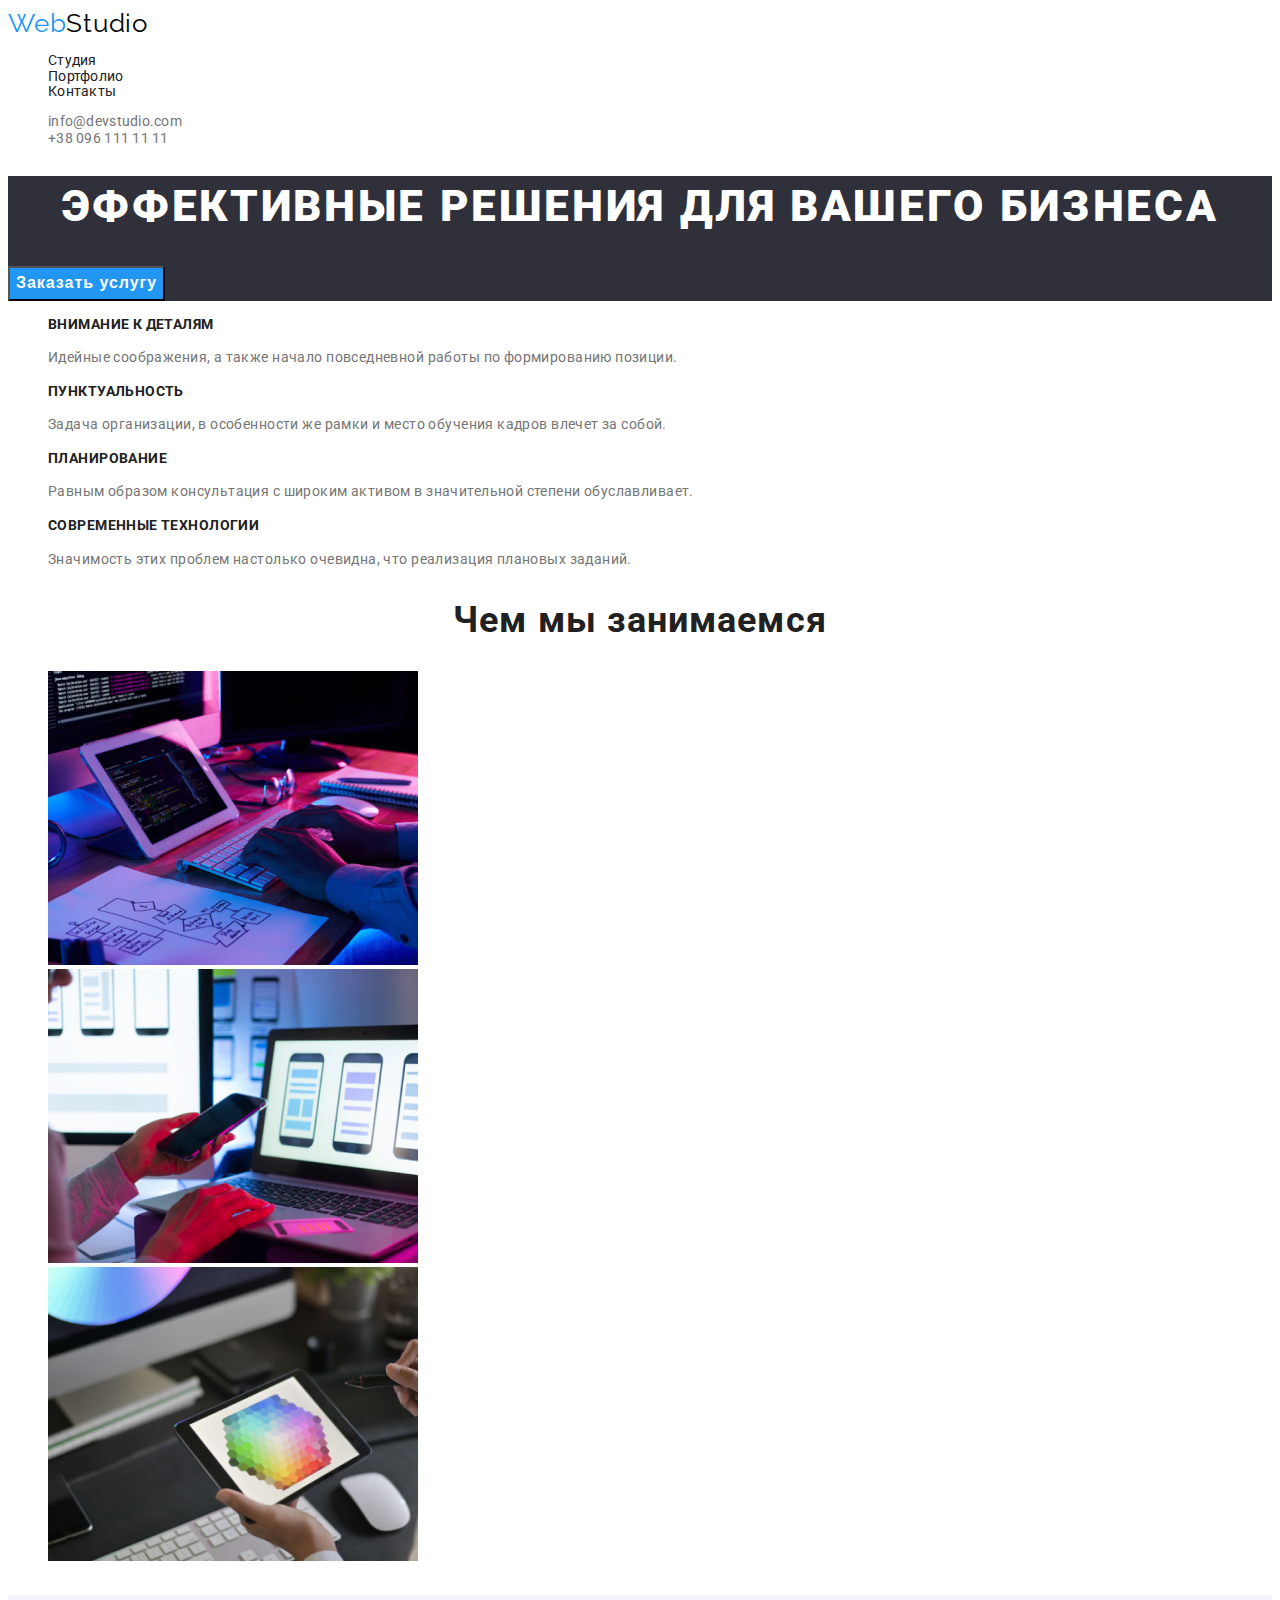
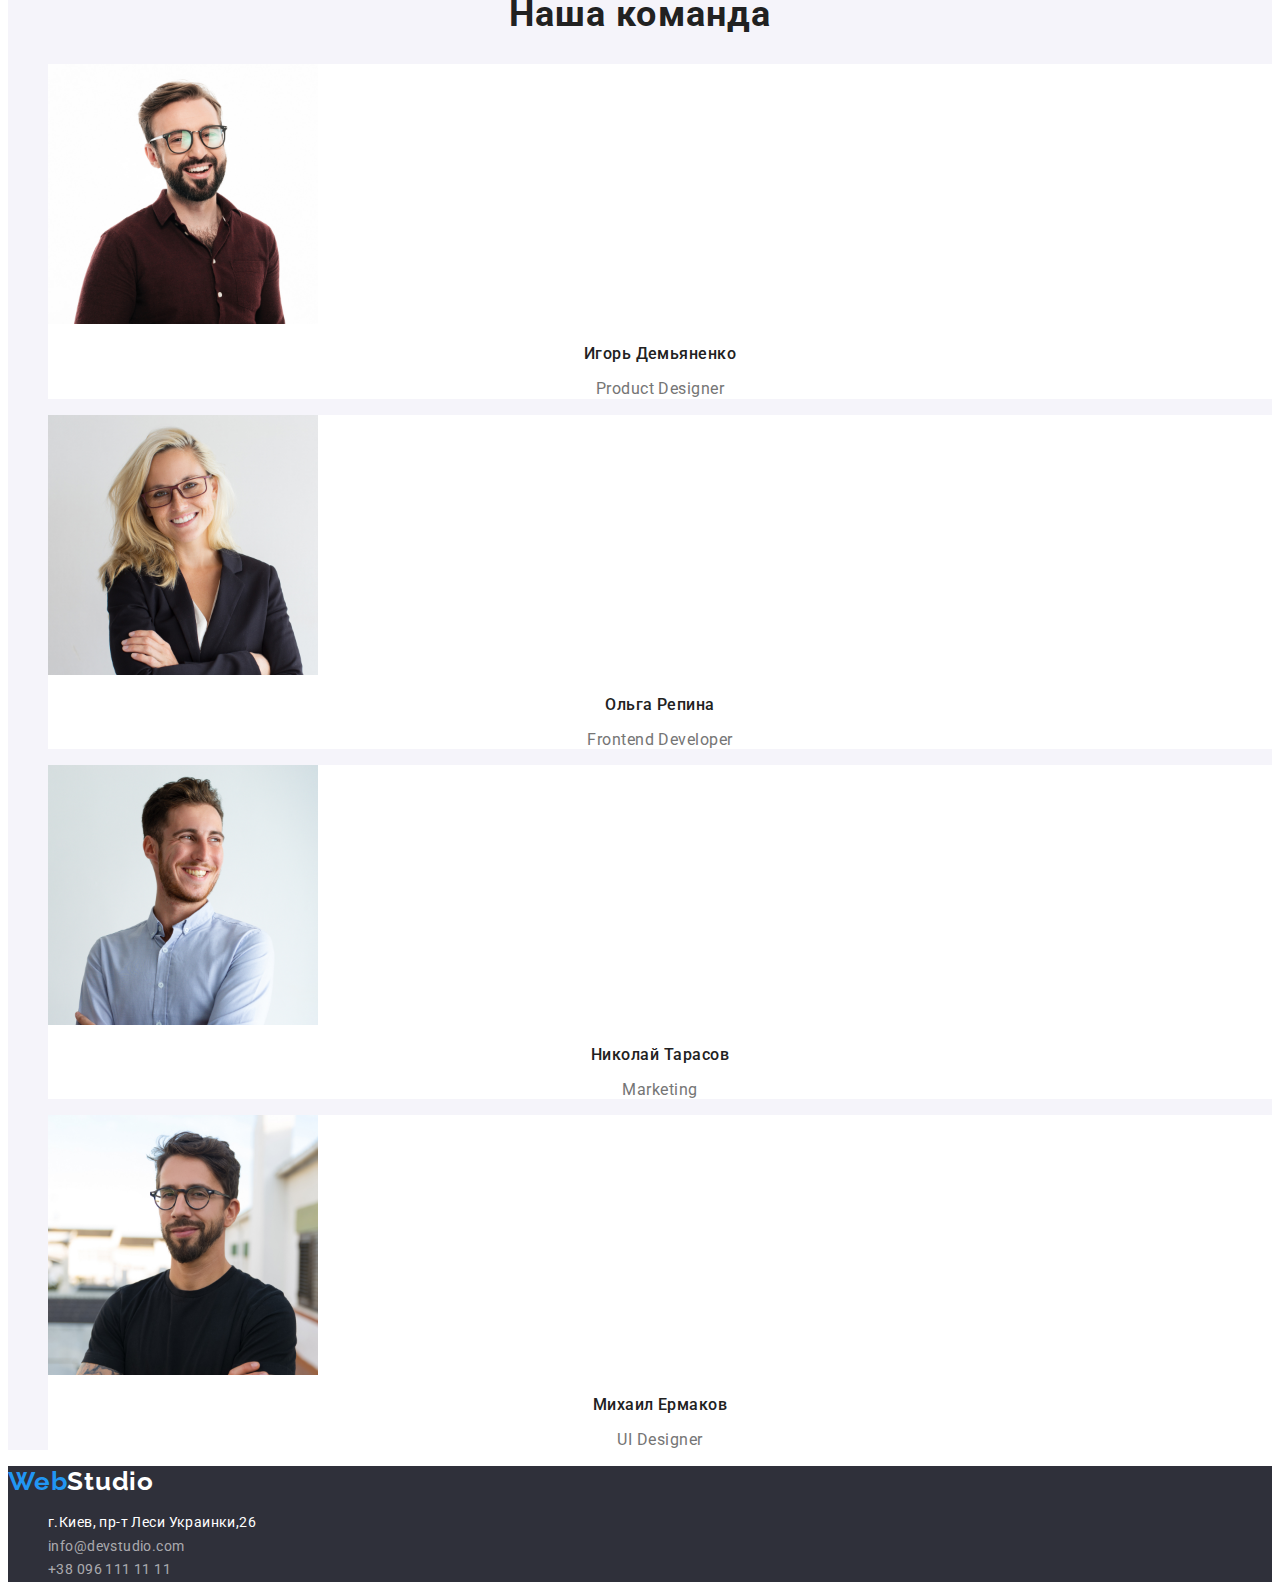
<file: index.html>
<!DOCTYPE html>
<html lang="ru">

<head>
    <meta charset="UTF-8">
    <meta http-equiv="X-UA-Compatible" content="IE=edge">
    <meta name="viewport" content="width=device-width, initial-scale=1.0">
    <title>Студия</title>
<link rel="preconnect" href="https://fonts.googleapis.com">
<link rel="preconnect" href="https://fonts.gstatic.com" crossorigin>
<link href="https://fonts.googleapis.com/css2?family=Raleway:wght@700&family=Roboto:wght@400;500;700;900&display=swap"
    rel="stylesheet">
    <link rel="stylesheet" href="./css/slyles.css">
</head>

<body>
    <!-- начальные ссылки -->
    <header class="header-main">
        <a href="" class="logo link"><span class="web">Web</span>Studio</a>
        <nav>
            <ul class="title-nav-text list link">
                <li><a href="./index.html" class="title-nav-text link">Студия</a></li>
                <li><a href="./portfolio.html" class="title-nav-text link">Портфолио</a></li>
                <li><a href="" class="title-nav-text link">Контакты</a></li>
            </ul>
        </nav>
        <ul class="site-nav list">
            <li><a href="mailto:info@devstudio.com" class="site-nav-mail link ">info@devstudio.com</a></li>
            <li><a href="tel:+380961111111" class="site-nav-tel link">+38 096 111 11 11</a></li>
        </ul>
    </header>
    <!-- hero section 1 -->
    <main>
        <section class="hero">
            <h1 class="hero-title">Эффективные решения для вашего бизнеса</h1>
            <button type="button" class="button">Заказать услугу</button>
        </section>
        <!--идеи секция 2 -->
        <section class="section-idea">
            <h2 hidden class="section-title">черты характера</h2>
            <ul class="section-idea-ul list">
                <li class="section-idea-details">
                    <h3 class="section-title">Внимание к деталям</h3>
                    <p>Идейные соображения, а также начало повседневной работы по формированию позиции.</p>
                </li>
                <li class="section-idea-details">
                    <h3 class="section-title">Пунктуальность</h3>
                    <p>Задача организации, в особенности же рамки и место обучения кадров влечет за собой.</p>
                </li>
                <li class="section-idea-details">
                    <h3 class="section-title">Планирование</h3>
                    <p>Равным образом консультация с широким активом в значительной степени обуславливает.</p>
                </li>
                <li class="section-idea-details">
                    <h3 class="section-title">Современные технологии</h3>
                    <p>Значимость этих проблем настолько очевидна, что реализация плановых заданий.</p>
                </li>
            </ul>
        </section>
        <!--чем мы занимаемся секция 3 фотки 1 -->
        <section class="section-whatarewedoing">
            <h2 class="section-title-main">Чем мы занимаемся</h2>
            <ul class="feachers-list list">
                <li><img src="./images/img.png" alt="печатают на клавиатуре с планшетом" width="370" height="294"></li>
                <li><img src="./images/img(2).png" alt="печатают на телефоне и ноутбуке" width="370" height="294"></li>
                <li><img src="./images/img(3).png" alt="на планшете выбирает цвета из палитры" width="370" height="294">
                </li>
            </ul>
        </section>
        <!--наша команда секция 4 фотки 2 -->
        <section class="section-team">
            <h2 class="section-title-main">Наша команда</h2>
            <ul class="section-team list">
                <li class="section-team-card"><img src="./images/img.jpg" alt="мужчина в очках с бородой очень доволен" width="270" height="260">
                    <h3 class="section-title-team">Игорь Демьяненко</h3>
                    <p lang="en" class="section-team-prof">Product Designer</p>
                </li>
                <li class="section-team-card"><img src="./images/img(1).jpg" alt="женщина блондинка в очках улыбается" width="270" height="260">
                    <h3 class="section-title-team">Ольга Репина</h3>
                    <p lang="en" class="section-team-prof"> Frontend Developer</p>
                </li>
                <li class="section-team-card"><img src="./images/img(2).jpg" alt="русоволосый мужчина без бороды улыбается" width="270"
                        height="260">
                    <h3 class="section-title-team">Николай Тарасов</h3>
                    <p lang="en" class="section-team-prof">Marketing</p>
                </li>
                <li class="section-team-card"><img src="./images/img(3).jpg" alt="мужчина брюнет в очках с бородой улыбается,доволен" width="270"
                        height="260">
                    <h3 class="section-title-team">Михаил Ермаков</h3>
                    <p lang="en" class="section-team-prof">UI Designer</p>
                </li>
            </ul>
        </section>
    </main>
    <!-- Подвал страницы -->
    <footer class="footer">
        <a href="WebStudio" lang="en" class="footer-webstudio link"><span class="footer-web">Web</span>Studio</a>
        <address class="footer-address">
            <ul class="section-footer list">

                <li> <a href="https://goo.gl/maps/JEW9ovbfu2PFGyKFA" target="_blank" rel="noopener nofollow noreferrer"
                        class="futer-maps link">
                        г.Киев, пр-т Леси Украинки,26</a> </li>
                <li><a href=" mailto:info@devstudio.com" class="footer-mail link">info@devstudio.com</a></li>
                <li><a href="tel:+380961111111" class="footer-tel link">+38 096 111 11 11</a></li>
            </ul>
        </address>
    </footer>
</body>
</html>
</file>
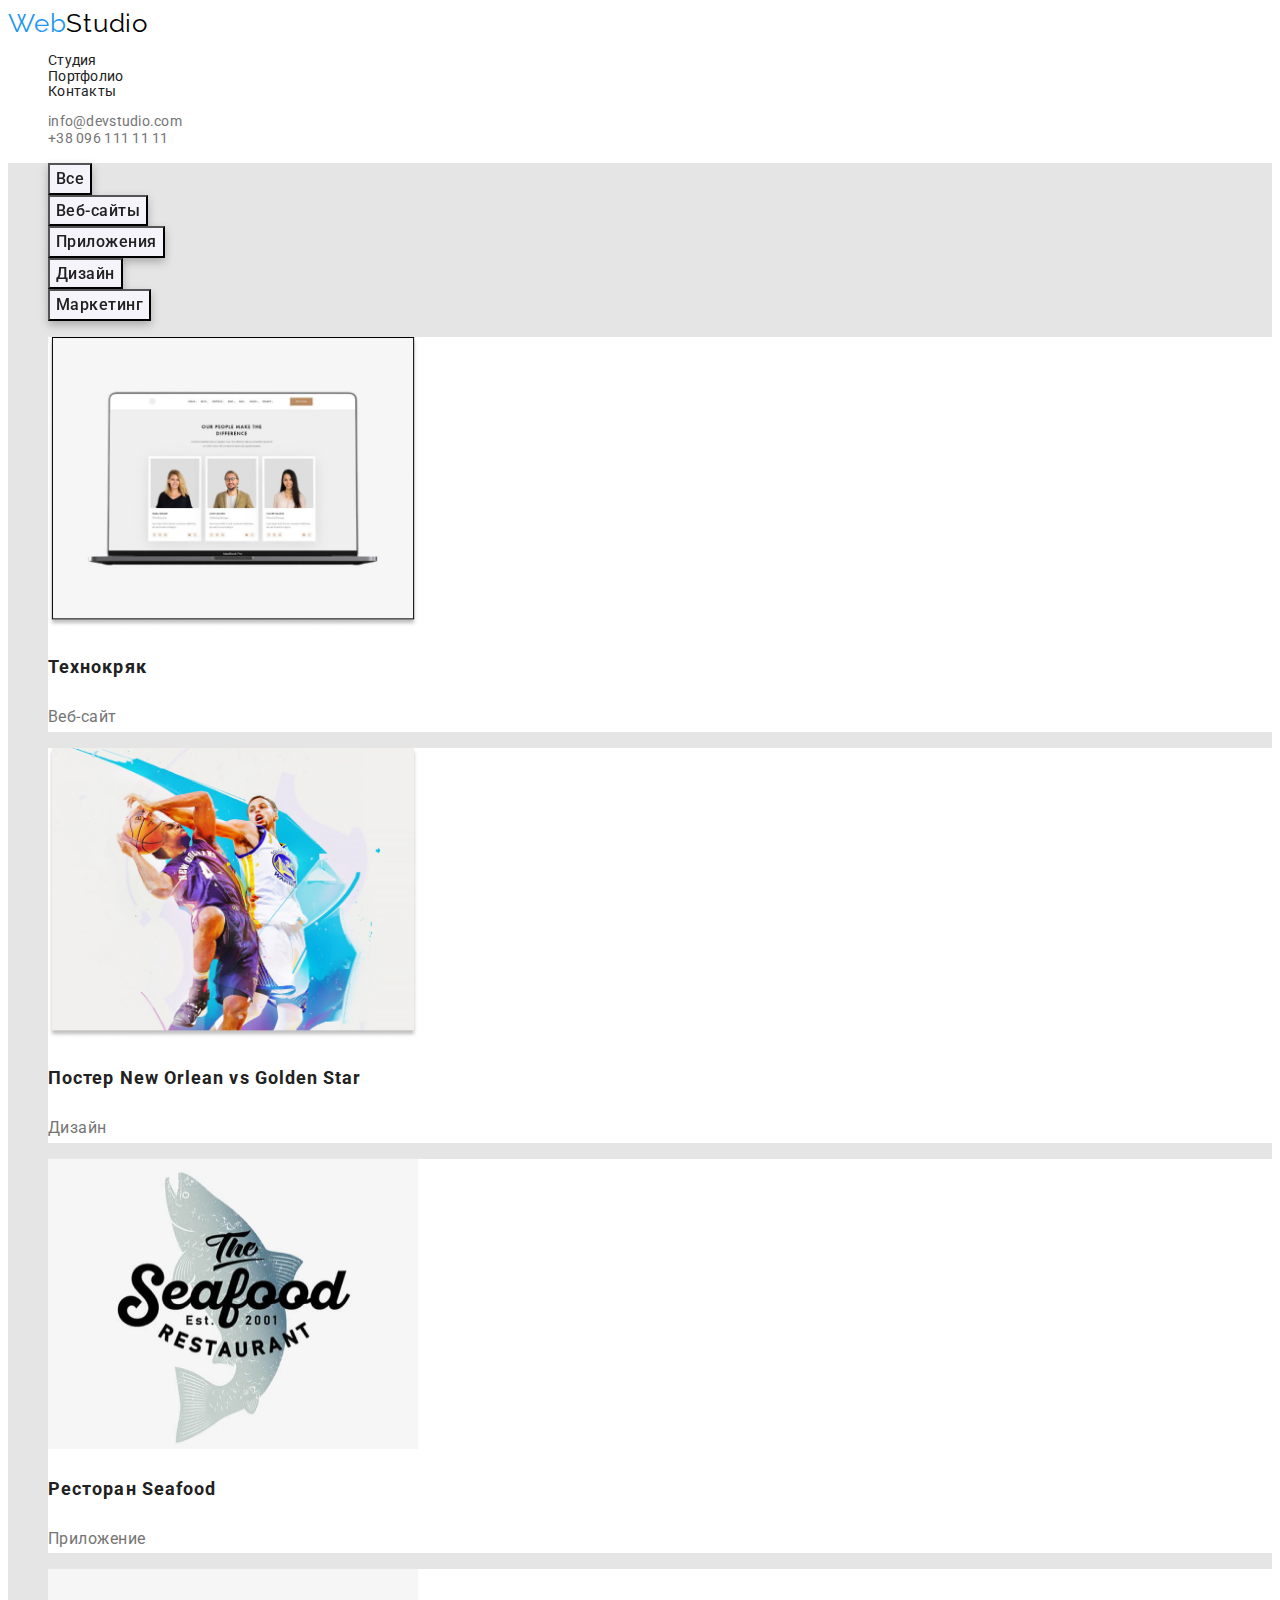
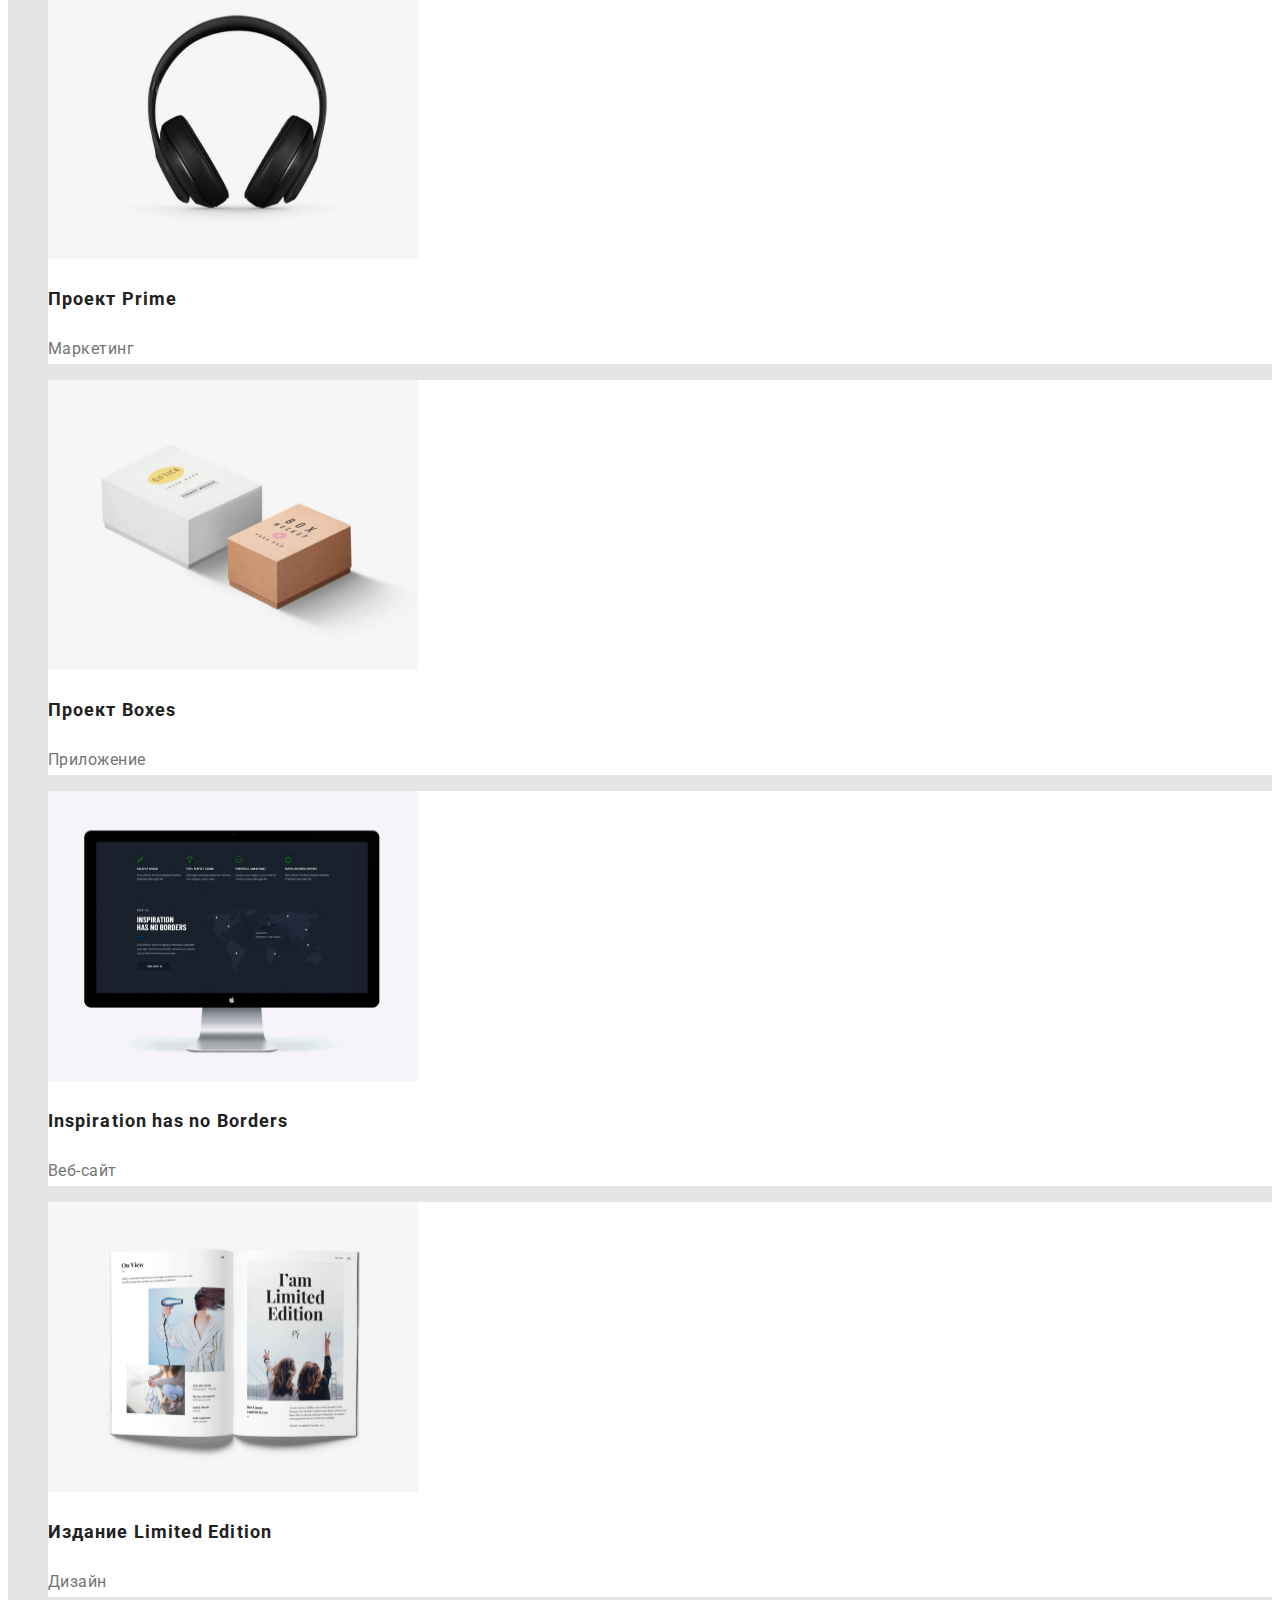
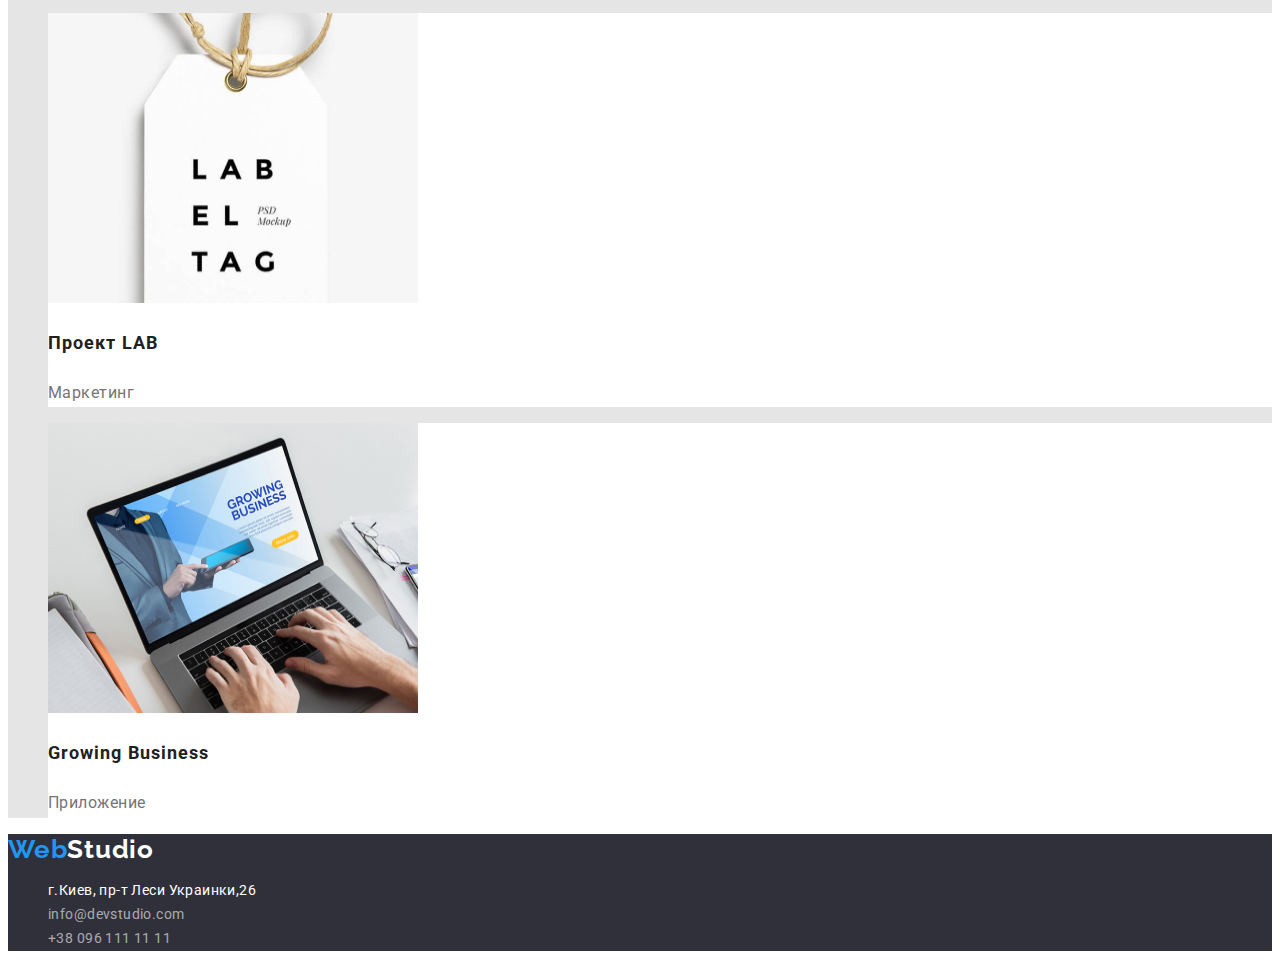
<file: portfolio.html>
<!DOCTYPE html>
<html lang="ru">
<head>
    <meta charset="UTF-8">
    <meta http-equiv="X-UA-Compatible" content="IE=edge">
    <meta name="viewport" content="width=device-width, initial-scale=1.0">
    <title>Портфолио</title>
    <link rel="preconnect" href="https://fonts.googleapis.com">
    <link rel="preconnect" href="https://fonts.gstatic.com" crossorigin>
    <link href="https://fonts.googleapis.com/css2?family=Raleway:wght@700&family=Roboto:wght@400;500;700;900&display=swap"
        rel="stylesheet">
    <link rel="stylesheet" href="./css/slyles.css">
</head>
<body>
    <!-- начальные ссылки -->
    <header class="header-main">
        <a href="" class="logo link"><span class="web">Web</span>Studio</a>
        <nav>
            <ul class="title-nav-text list link">
                <li><a href="./index.html" class="title-nav-text link">Студия</a></li>
                <li><a href="./portfolio.html" class="title-nav-text link">Портфолио</a></li>
                <li><a href="" class="title-nav-text link">Контакты</a></li>
            </ul>
        </nav>
        <ul class="site-nav list">
            <li><a href="mailto:info@devstudio.com" class="site-nav-mail link ">info@devstudio.com</a></li>
            <li><a href="tel:+380961111111" class="site-nav-tel link">+38 096 111 11 11</a></li>
        </ul>
    </header>
<main class="section-main">
<section>   
    <!-- button menu -->  
    <h1 hidden>button</h1>
<ul class="button-menu list">
<li>
<button type="button" class="button-menu-portfolio">Все</button>
</li>
<li> <button type="button" class="button-menu-portfolio ">Веб-сайты</button></li>
<li><button type="button" class="button-menu-portfolio">Приложения</button></li>
<li><button type="button" class="button-menu-portfolio">Дизайн</button></li>
<li><button type="button" class="button-menu-portfolio">Маркетинг</button></li>
</ul>
<!-- progect -->

    <h2 hidden>progect</h2>
<ul class="project-section list">
    <li class="section-team-card" ><img src="./images/komp.jpg" alt="ноутбук" width="370" height="290"> 
    <h3 class="project-section-title">Технокряк</h3>
    <p class="project-section-text">Веб-сайт</p>
</li>
    <li class="section-project-card" ><img src="./images/basket.jpg" alt="баскетбол" width="370" height="290">
    <h3 lang="en" class="project-section-title">Постер New Orlean vs Golden Star</h3>
    <p class="project-section-text">Дизайн</p>
</li>
    <li class="section-project-card" ><img src="./images/seafood.jpg" alt="логотим морской еды" width="370" height="290">
    <h3 lang="en" class="project-section-title">Ресторан Seafood</h3>
    <p class="project-section-text">Приложение</p>
</li>
    <li class="section-project-card" ><img src="./images/naush.jpg" alt="наушники" width="370" height="290">
    <h3 lang="en" class="project-section-title">Проект Prime</h3>
    <p class="project-section-text">Маркетинг</p>
</li>
    <li class="section-project-card" ><img src="./images/korobki.jpg" alt="коробкт картонные" width="370" height="290">
    <h3 lang="en" class="project-section-title">Проект Boxes</h3>
    <p class="project-section-text">Приложение</p>
</li>
    <li class="section-project-card"><img src="./images/monitor.jpg" alt="монитор компьтера" width="370" height="290">
    <h3 lang="en" class="project-section-title">Inspiration has no Borders</h3>
    <p class="project-section-text">Веб-сайт</p>
</li>
    <li class="section-project-card" ><img src="./images/kniga.jpg" alt="книга" width="370" height="290">
    <h3 lang="en" class="project-section-title">Издание Limited Edition</h3>
    <p class="project-section-text">Дизайн</p>
</li>
    <li class="section-project-card" ><img src="./images/birka.jpg" alt="бирка" width="370" height="290">
    <h3 class="project-section-title">Проект LAB</h3>
    <p class="project-section-text">Маркетинг</p>
</li>
    <li class="section-project-card" ><img src="./images/nout.jpg" alt="руки печатают на ноутбуке" width="370" height="290">
    <h3 lang="en" class="project-section-title">Growing Business</h3>
    <p class="project-section-text">Приложение</p>
</li>
</ul>
</section>
</main>
<!-- Подвал страницы -->
<footer class="footer">
    <a href="WebStudio" lang="en" class="footer-webstudio link"><span class="footer-web">Web</span>Studio</a>
    <address class="footer-address">
        <ul class="section-footer list">

            <li> <a href="https://goo.gl/maps/JEW9ovbfu2PFGyKFA" target="_blank" rel="noopener nofollow noreferrer"
                    class="futer-maps link">
                    г.Киев, пр-т Леси Украинки,26</a> </li>
            <li><a href=" mailto:info@devstudio.com" class="footer-mail link">info@devstudio.com</a></li>
            <li><a href="tel:+380961111111" class="footer-tel link">+38 096 111 11 11</a></li>
        </ul>
    </address>
</footer>
        
 </body>       
        </html>
</file>
<file: css/slyles.css>
:root {
    --primery-text-color: #757575;
    --title-text-color: #212121;
    --color-logo: #2196F3;
    --color-bacgraund-hovfut:#2F303A;
    --font-family: 'Raleway', sans-serif;
    --font-family: 'Roboto', sans-serif;
    --bacground-font-waight:#ffffff;
    --footer-mail-telefon:rgba(255, 255, 255, 0.6);

}

/*сброс таблиц*/
.list {
    list-style: none;
}

.link {
    text-decoration: none;
}
body {
    font-family: 'Roboto', sans-serif;
    color:var(--primery-text-color);
}
/*title heder*/
.header-main {
    background-color:var(--bacground-font-waight)
}
.section-title {
    color:var(--title-text-color);
}
/*логотип*/
.logo {
font-family: 'Raleway',sans-serif;
    font-size: 26px;
    line-height: 1.2;
    letter-spacing: 0.03em;
    color: #000000;
}
.web {
    color:var(--color-logo);
}
/*навигация хэдэр*/
.title-nav {
        font-weight: 500;
        font-size: 14px;
        line-height: 1.2;
        letter-spacing: 0.02em;
}
.studia-title { 
        color:var(--title-text-color);
}
.title-nav-text {
        font-size: 14px;
        line-height: 1.1;
        letter-spacing: 0.02em;
    
        color:var(--title-text-color);
}
.title-nav-text:hover,
.title-nav-text:focus {
    color:var(--color-logo);
}

.portfolio-title,
.kontakt-title {
    color:var(--title-text-color);
}
/*site nav */
.site-nav {
        font-size: 14px;
        line-height: 1.2;
        letter-spacing: 0.02em;
}
.site-nav-mail {
    color:var(--primery-text-color);
}
.site-nav-mail:hover,
.site-nav-mail:focus {
  color:var(--color-logo);  
}
.site-nav-tel {
    color:var(--primery-text-color);
}
.site-nav-tel:hover,
.site-nav-tel:focus{
    color: var(--color-logo);
}

/*===================================hero==========================*/
.hero {
    background-color:var(--color-bacgraund-hovfut);
    color:var(--bacground-font-waight);
}

.hero-title {
        font-weight: 900;
        font-size: 44px;
        line-height: 60px;
        text-align: center;
        letter-spacing: 0.06em;
        text-transform: uppercase;
        color:var(--bacground-font-waight);
}

.button {
        font-weight: 700;
        font-size: 16px;
        line-height: 1.8;
        display: flex;
        align-items: center;
        text-align: center;
        letter-spacing: 0.06em;
        cursor: pointer;
        background-color:var(--color-logo);
        color:var(--bacground-font-waight);
}
.button:hover,
.button:focus{
    background-color:#188CE8;
    color:var(--bacground-font-waight);
}
/*========================HERO==================================================*/
/*============================section idea 2==============================================*/
.section-idea-details {
        font-size: 14px;
        line-height: 1.7;
        letter-spacing: 0.03em;
        color:var(--primery-text-color);
}
.section-title {
    font-weight: 700;
    font-size: 14px;
    line-height: 1.1;
    letter-spacing: 0.03em;
    text-transform: uppercase;
    color:var(--title-text-color);
}
.section-title-main{
font-weight: 700;
font-size: 36px;
line-height: 1.1;
text-align: center;
letter-spacing: 0.03em;
color:var(--title-text-color);
}
/*===========================================idea============================*/
/*section-whatarewedoing*/
/*=================================section team===========================================*/
.section-team {
    
    background-color: #F5F4FA;
}
.section-team-card {
    background-color:var(--bacground-font-waight);
}
.section-title-team {
        font-weight: 500;
        font-size: 16px;
        line-height:1.2
        ;
        text-align: center;
        letter-spacing: 0.03em;
        color:var(--title-text-color);
}
.section-team-prof {
        font-size: 16px;
        line-height: 1.2;
        text-align: center;
        letter-spacing: 0.03em;
        color:var(--primery-text-color);
}
/*=================================section team===========================================*/
/*=========================================footer================================================*/
.footer {
    background-color:var(--color-bacgraund-hovfut);
    color:var(--bacground-font-waight) rpga;
    cursor: pointer;
}
.footer-webstudio {

    font-family: 'Raleway',sans-serif;
        font-weight: 700;
        font-size: 26px;
        line-height: 1.2;
        letter-spacing: 0.03em;   
         color:var(--bacground-font-waight);
}

.footer-web {
    color:var(--color-logo);
}
.section-footer {
        font-style: normal;
        font-weight: 400;
        font-size: 14px;
        line-height: 1.7;
        letter-spacing: 0.03em;
}
.futer-maps {
    color:var(--bacground-font-waight);
}

.footer-mail {
    color:var(--footer-mail-telefon);
}

.footer-tel {
    color:var(--footer-mail-telefon);
}
/*=========================================footer================================================*/
/*============================PORTFOLIO=============================================*/

/*main sectiom*/
.section-main{
    background-color: #E5E5E5;
}
/*button portfolio*/
.button-menu-portfolio{
    font-family: inherit;
        font-weight: 500;
        font-size: 16px;
        line-height: 1.6;
        text-align: center;
        letter-spacing: 0.03em;
        filter: drop-shadow(0px 4px 4px rgba(0, 0, 0, 0.25));
        background-color:#F5F4FA;
        color:var(--title-text-color);
        cursor: pointer;
}
.button-menu-portfolio:hover,
.button-menu-portfolio:focus {
background-color: var(--color-logo);
color:var(--bacground-font-waight)}
/*progect card section*/

/*!!!!!!!!!!!!!!!!!!!!!!!!!!!!!!!!!ошибка не меняется фон*/
.section-project-card {
    background-color:var(--bacground-font-waight);
}
.project-section-title {
    font-weight: 700;
    font-size: 18px;
    line-height: 2;
    letter-spacing: 0.06em;
    color:var(--title-text-color);
}

.project-section-text {
        font-size: 16px;
        line-height: 1.8;
        letter-spacing: 0.03em;
        color:var(--primery-text-color);
}
</file>
